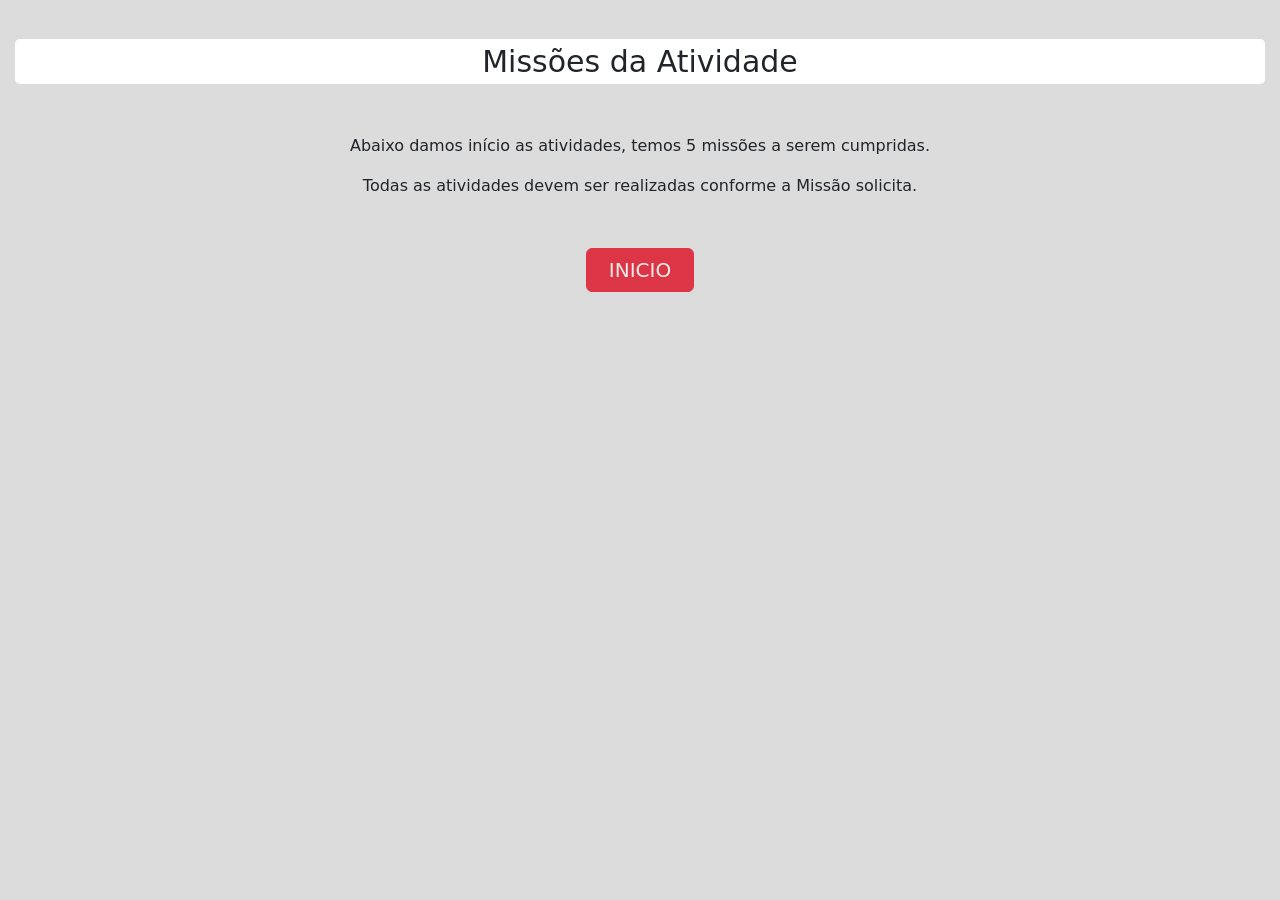
<file: index.html>
<!DOCTYPE html>
<html lang="en">
<head>
    <meta charset="UTF-8">
    <meta name="viewport" content="width=device-width, initial-scale=1.0">
    <title>Missões</title>
    <link href="https://cdn.jsdelivr.net/npm/bootstrap@5.3.8/dist/css/bootstrap.min.css" rel="stylesheet" integrity="sha384-sRIl4kxILFvY47J16cr9ZwB07vP4J8+LH7qKQnuqkuIAvNWLzeN8tE5YBujZqJLB" crossorigin="anonymous">
    <link rel="stylesheet" href="./style.css">
</head>
<body><br>
    <header class="hero">
        <p>Missões da Atividade</p>
    </header><br>
    <div class="info">
        <p>Abaixo damos início as atividades, temos 5 missões a serem cumpridas.</p>
        <p>Todas as atividades devem ser realizadas conforme a Missão solicita.</p>
    </div><br>
    <div class="buttom">
        <button type="button" class="btn btn-danger"><a href="./1.html" class="buttom">INICIO</a></button>
    </div><br>
</body>
</html>
</file>
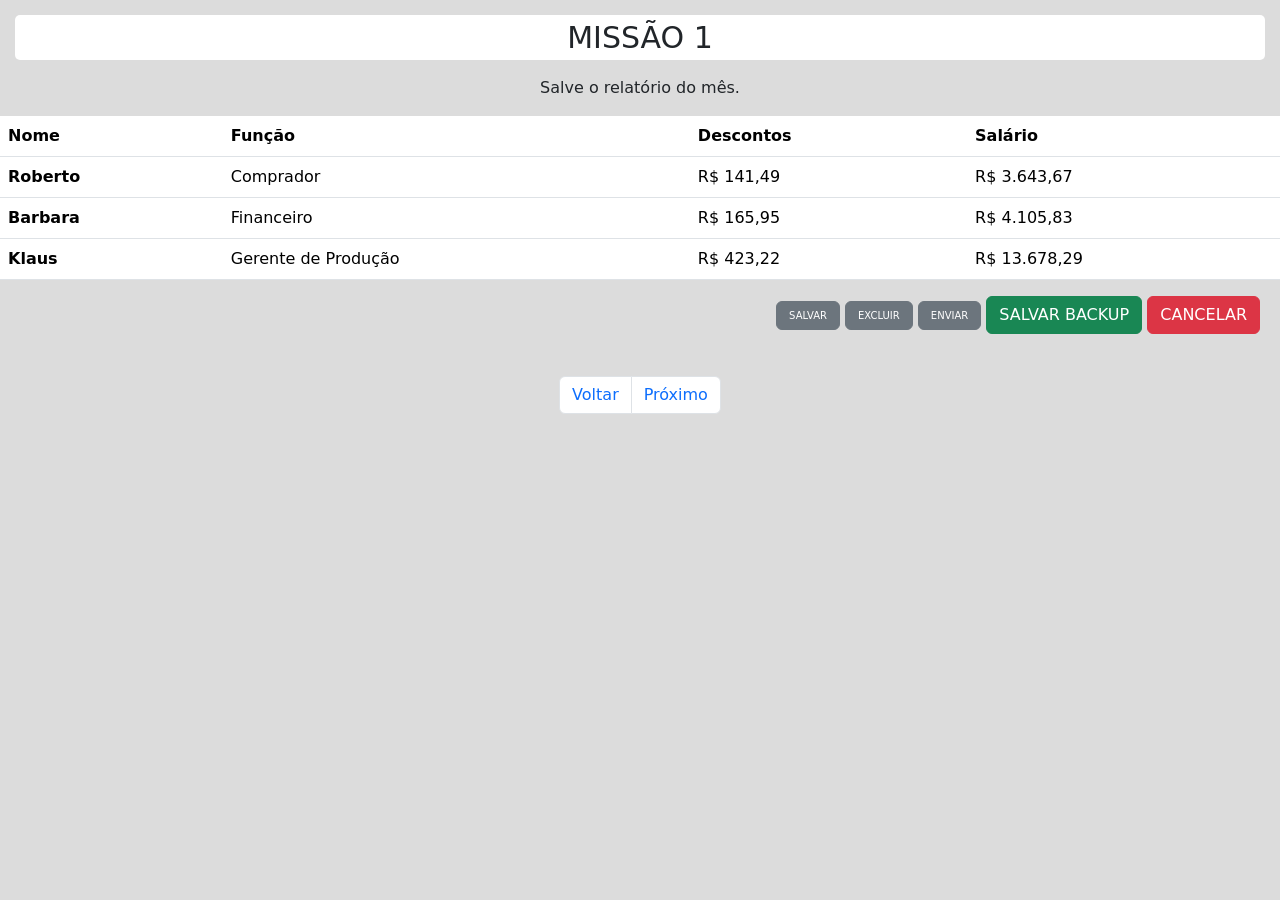
<file: 1.html>
<!DOCTYPE html>
<html lang="en">
<head>
    <meta charset="UTF-8">
    <meta name="viewport" content="width=device-width, initial-scale=1.0">
    <title>Missões</title>
    <link href="https://cdn.jsdelivr.net/npm/bootstrap@5.3.8/dist/css/bootstrap.min.css" rel="stylesheet" integrity="sha384-sRIl4kxILFvY47J16cr9ZwB07vP4J8+LH7qKQnuqkuIAvNWLzeN8tE5YBujZqJLB" crossorigin="anonymous">
    <link rel="stylesheet" href="./style.css">
</head>
<body>
    <header class="hero">
        <p>MISSÃO 1</p>
    </header>
    <div class="info">
        <p>Salve o relatório do mês.</p>
    </div>
    <table class="table">
        <thead>
            <tr>
            <th scope="col">Nome</th>
            <th scope="col">Função</th>
            <th scope="col">Descontos</th>
            <th scope="col">Salário</th>
            </tr>
        </thead>
        <tbody>
            <tr>
                <th scope="row">Roberto</th>
                <td>Comprador</td>
                <td>R$ 141,49</td>
                <td>R$ 3.643,67</td>
            </tr>
            <tr>
                <th scope="row">Barbara</th>
                <td>Financeiro</td>
                <td>R$ 165,95</td>
                <td>R$ 4.105,83</td>
            </tr>
            <tr>
                <th scope="row">Klaus</th>
                <td>Gerente de Produção</td>
                <td>R$ 423,22</td>
                <td>R$ 13.678,29</td>
            </tr>
        </tbody>
    </table>
    <div class="bots">
        <button type="button" class="btn btn-secondary" style="font-size: 10px;"><a href="./2.html" style="text-decoration: none;color: white;">SALVAR</a></button>
        <button type="button" class="btn btn-secondary" style="font-size: 10px;"><a href="./2.html" style="text-decoration: none;color: white;">EXCLUIR</a></button>
        <button type="button" class="btn btn-secondary" style="font-size: 10px;"><a href="./2.html" style="text-decoration: none;color: white;">ENVIAR</a></button>
        <button type="button" class="btn btn-success"><a href="./2.html" style="text-decoration: none;color: white;">SALVAR BACKUP</a></button>
        <button type="button" class="btn btn-danger"><a href="./2.html" style="text-decoration: none;color: white;">CANCELAR</a></button>
    </div><br>
    <nav aria-label="Page navigation example" class="navbar">
        <ul class="pagination">
            <li class="page-item"><a class="page-link" href="./index.html">Voltar</a></li>
            <li class="page-item"><a class="page-link" href="./2.html">Próximo</a></li>
        </ul>
    </nav>
</body>
</html>
</file>
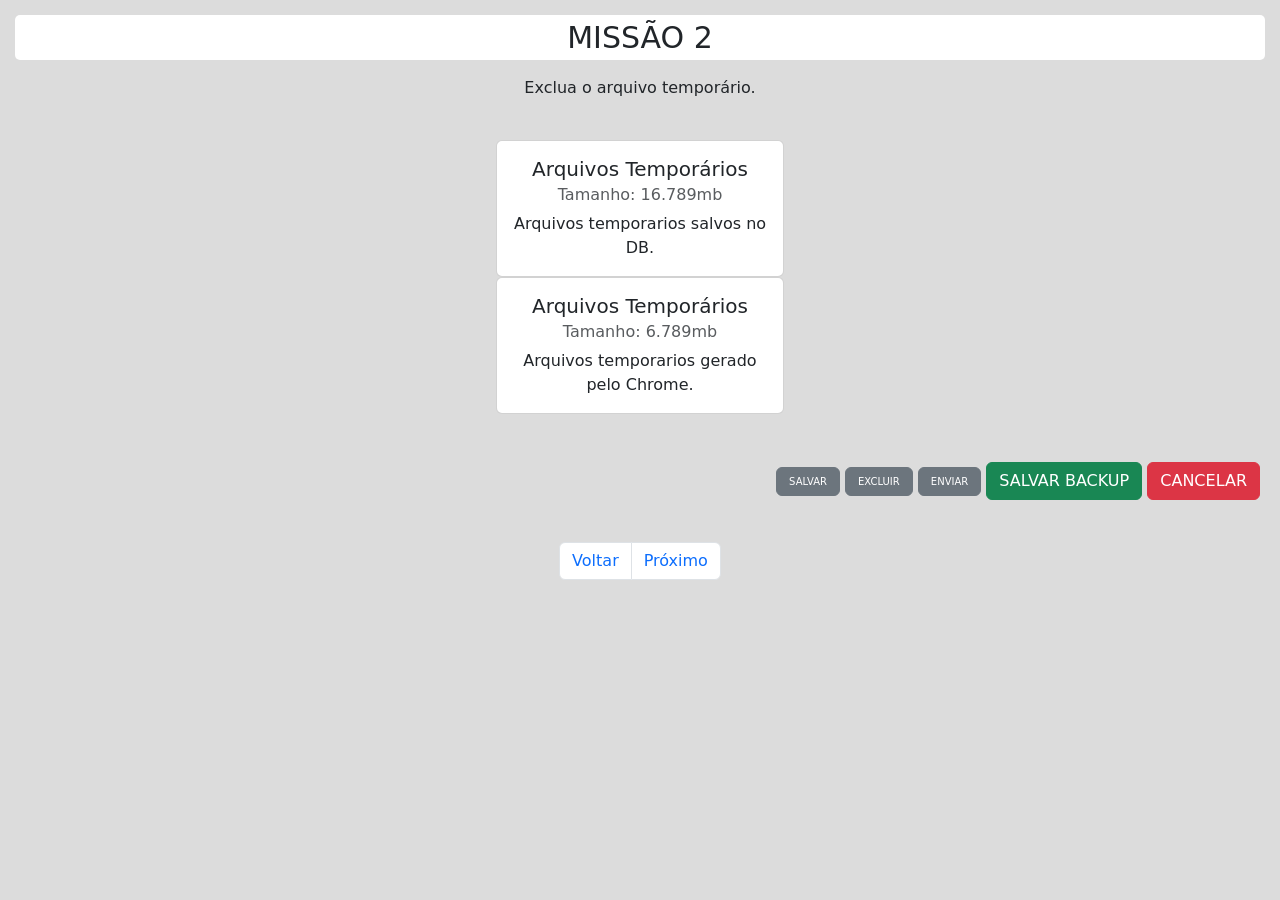
<file: 2.html>
<!DOCTYPE html>
<html lang="en">
<head>
    <meta charset="UTF-8">
    <meta name="viewport" content="width=device-width, initial-scale=1.0">
    <title>Missões</title>
    <link href="https://cdn.jsdelivr.net/npm/bootstrap@5.3.8/dist/css/bootstrap.min.css" rel="stylesheet" integrity="sha384-sRIl4kxILFvY47J16cr9ZwB07vP4J8+LH7qKQnuqkuIAvNWLzeN8tE5YBujZqJLB" crossorigin="anonymous">
    <link rel="stylesheet" href="./style.css">
</head>
<body>
    <header class="hero">
        <p>MISSÃO 2</p>
    </header>
    <div class="info">
        <p>Exclua o arquivo temporário.</p>
    </div><br>
    <center>
    <div class="card" style="width: 18rem;">
        <div class="card-body">
            <h5 class="card-title">Arquivos Temporários</h5>
            <h6 class="card-subtitle mb-2 text-body-secondary">Tamanho: 16.789mb</h6>
            <p class="card-text">Arquivos temporarios salvos no DB.</p>
        </div>
    </div>
     <div class="card" style="width: 18rem;">
        <div class="card-body">
            <h5 class="card-title">Arquivos Temporários</h5>
            <h6 class="card-subtitle mb-2 text-body-secondary">Tamanho: 6.789mb</h6>
            <p class="card-text">Arquivos temporarios gerado pelo Chrome.</p>
        </div>
    </div><br><br>
    </center>
    <div class="bots">  
        <button type="button" class="btn btn-secondary" style="font-size: 10px;"><a href="./3.html" style="text-decoration: none;color: white;">SALVAR</a></button>
        <button type="button" class="btn btn-secondary" style="font-size: 10px;"><a href="./3.html" style="text-decoration: none;color: white;">EXCLUIR</a></button>
        <button type="button" class="btn btn-secondary" style="font-size: 10px;"><a href="./3.html" style="text-decoration: none;color: white;">ENVIAR</a></button>
        <button type="button" class="btn btn-success"><a href="./3.html" style="text-decoration: none;color: white;">SALVAR BACKUP</a></button>
        <button type="button" class="btn btn-danger"><a href="./3.html" style="text-decoration: none;color: white;">CANCELAR</a></button>
    </div><br>
    <nav aria-label="Page navigation example" class="navbar">
        <ul class="pagination">
            <li class="page-item"><a class="page-link" href="./1.html">Voltar</a></li>
            <li class="page-item"><a class="page-link" href="./3.html">Próximo</a></li>
        </ul>
    </nav>
</body>
</html>
</file>
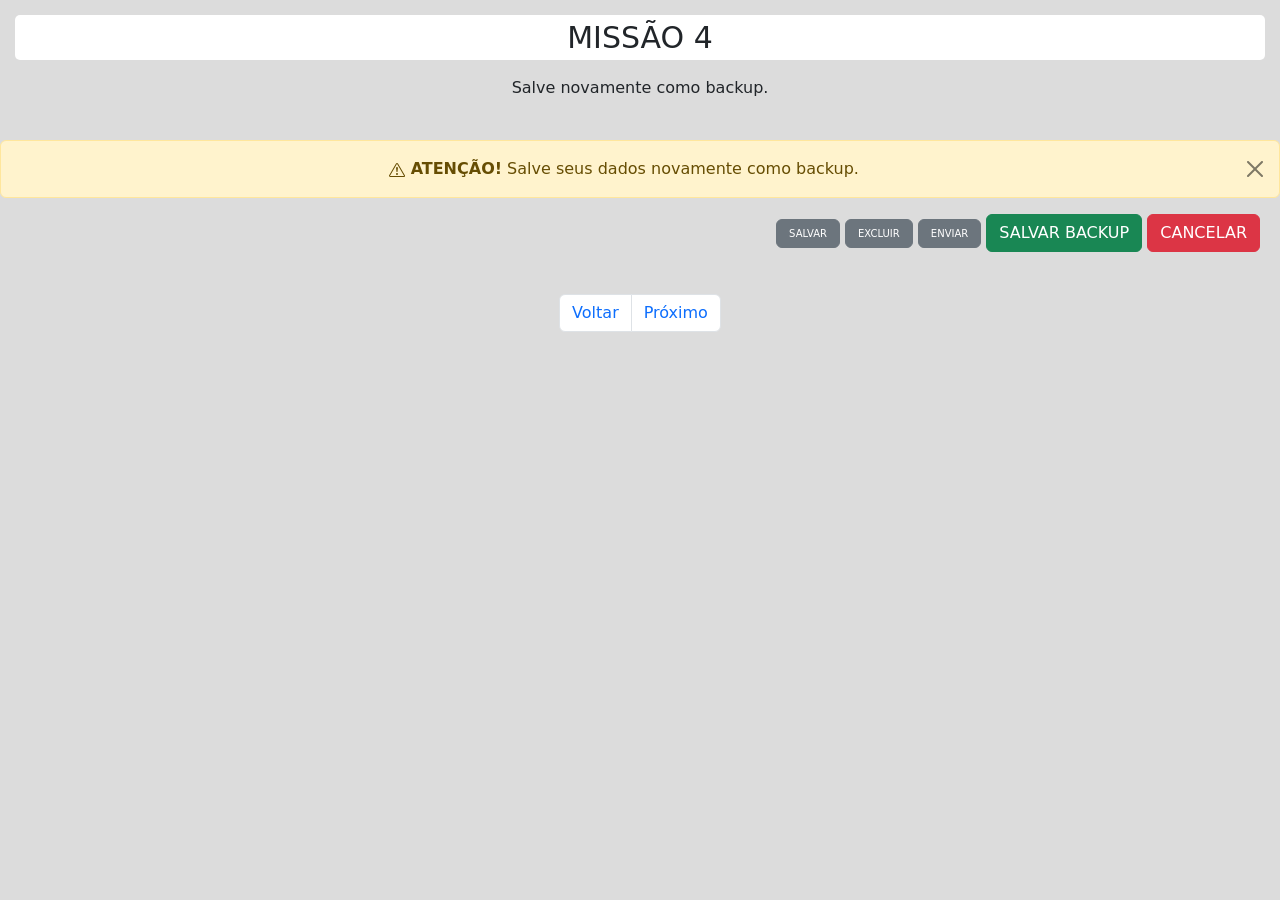
<file: 4.html>
<!DOCTYPE html>
<html lang="en">
<head>
    <meta charset="UTF-8">
    <meta name="viewport" content="width=device-width, initial-scale=1.0">
    <title>Missões</title>
    <link href="https://cdn.jsdelivr.net/npm/bootstrap@5.3.8/dist/css/bootstrap.min.css" rel="stylesheet" integrity="sha384-sRIl4kxILFvY47J16cr9ZwB07vP4J8+LH7qKQnuqkuIAvNWLzeN8tE5YBujZqJLB" crossorigin="anonymous">
    <link rel="stylesheet" href="./style.css">
</head>
<body>
    <header class="hero">
        <p>MISSÃO 4 </p>
    </header>
    <div class="info">
        <p>Salve novamente como backup.</p>
    </div><br>
    <center>
    <div class="alert alert-warning alert-dismissible fade show" role="alert">
        <strong><svg xmlns="http://www.w3.org/2000/svg" width="16" height="16" fill="currentColor" class="bi bi-exclamation-triangle" viewBox="0 0 16 16">
        <path d="M7.938 2.016A.13.13 0 0 1 8.002 2a.13.13 0 0 1 .063.016.15.15 0 0 1 .054.057l6.857 11.667c.036.06.035.124.002.183a.2.2 0 0 1-.054.06.1.1 0 0 1-.066.017H1.146a.1.1 0 0 1-.066-.017.2.2 0 0 1-.054-.06.18.18 0 0 1 .002-.183L7.884 2.073a.15.15 0 0 1 .054-.057m1.044-.45a1.13 1.13 0 0 0-1.96 0L.165 13.233c-.457.778.091 1.767.98 1.767h13.713c.889 0 1.438-.99.98-1.767z"/>
        <path d="M7.002 12a1 1 0 1 1 2 0 1 1 0 0 1-2 0M7.1 5.995a.905.905 0 1 1 1.8 0l-.35 3.507a.552.552 0 0 1-1.1 0z"/>
        </svg> ATENÇÃO!</strong> Salve seus dados novamente como backup.
        <button type="button" class="btn-close" data-bs-dismiss="alert" aria-label="Close"></button>
    </div>
    </center>
      <div class="bots">
        <button type="button" class="btn btn-secondary" style="font-size: 10px;"><a href="./5.html" style="text-decoration: none;color: white;">SALVAR</a></button>
        <button type="button" class="btn btn-secondary" style="font-size: 10px;"><a href="./5.html" style="text-decoration: none;color: white;">EXCLUIR</a></button>
        <button type="button" class="btn btn-secondary" style="font-size: 10px;"><a href="./5.html" style="text-decoration: none;color: white;">ENVIAR</a></button>
        <button type="button" class="btn btn-success"><a href="./5.html" style="text-decoration: none;color: white;">SALVAR BACKUP</a></button>
        <button type="button" class="btn btn-danger"><a href="./5.html" style="text-decoration: none;color: white;">CANCELAR</a></button>
    </div><br>
    <nav aria-label="Page navigation example" class="navbar"> 
        <ul class="pagination">
            <li class="page-item"><a class="page-link" href="./3.html">Voltar</a></li>
            <li class="page-item"><a class="page-link" href="./5.html">Próximo</a></li>
        </ul>
    </nav>
</body>
</html>
</file>
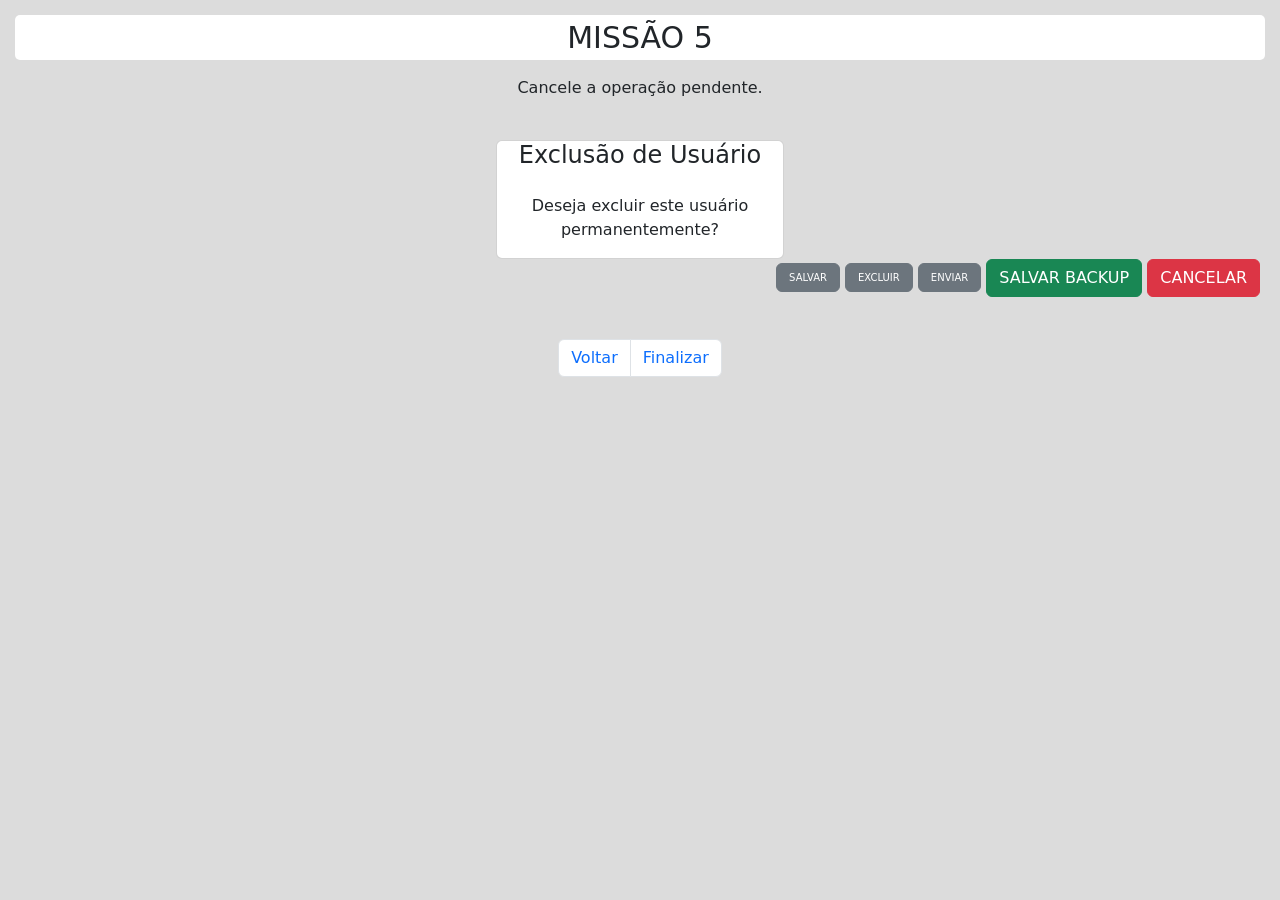
<file: 5.html>
<!DOCTYPE html>
<html lang="en">
<head>
    <meta charset="UTF-8">
    <meta name="viewport" content="width=device-width, initial-scale=1.0">
    <title>Missões</title>
    <link href="https://cdn.jsdelivr.net/npm/bootstrap@5.3.8/dist/css/bootstrap.min.css" rel="stylesheet" integrity="sha384-sRIl4kxILFvY47J16cr9ZwB07vP4J8+LH7qKQnuqkuIAvNWLzeN8tE5YBujZqJLB" crossorigin="anonymous">
    <link rel="stylesheet" href="./style.css">
</head>
<body>
    <header class="hero">
        <p>MISSÃO 5</p>
    </header>
    <div class="info">
        <p>Cancele a operação pendente.</p>
    </div><br>
    <center>
    <div class="card" style="width: 18rem;">
        <h4>Exclusão de Usuário</h4>
        <div class="card-body">
            <p class="card-text">Deseja excluir este usuário permanentemente?</p>
        </div>
    </div>
    </center>
    <div class="bots">
        <button type="button" class="btn btn-secondary" style="font-size: 10px;"><a href="./final.html" style="text-decoration: none;color: white;">SALVAR</a></button>
        <button type="button" class="btn btn-secondary" style="font-size: 10px;"><a href="./final.html" style="text-decoration: none;color: white;">EXCLUIR</a></button>
        <button type="button" class="btn btn-secondary" style="font-size: 10px;"><a href="./final.html" style="text-decoration: none;color: white;">ENVIAR</a></button>
        <button type="button" class="btn btn-success"><a href="./final.html" style="text-decoration: none;color: white;">SALVAR BACKUP</a></button>
        <button type="button" class="btn btn-danger"><a href="./final.html" style="text-decoration: none;color: white;">CANCELAR</a></button>
    </div><br>
    <nav aria-label="Page navigation example" class="navbar">
        <ul class="pagination">
            <li class="page-item"><a class="page-link" href="./4.html">Voltar</a></li>
            <li class="page-item"><a class="page-link" href="./final.html">Finalizar</a></li>
        </ul>
    </nav>
</body>
</html>
</file>
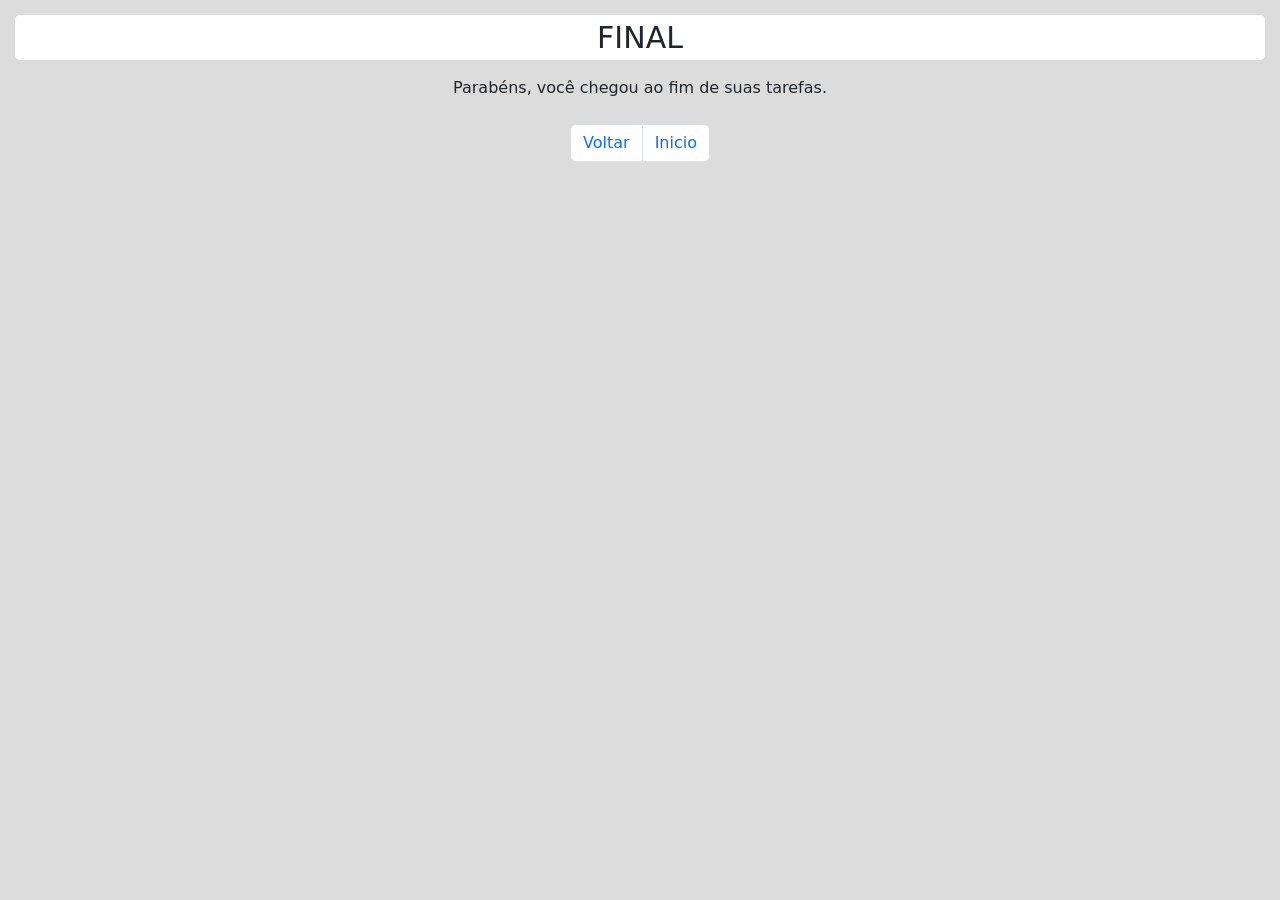
<file: final.html>
<!DOCTYPE html>
<html lang="en">
<head>
    <meta charset="UTF-8">
    <meta name="viewport" content="width=device-width, initial-scale=1.0">
    <title>Missões</title>
    <link href="https://cdn.jsdelivr.net/npm/bootstrap@5.3.8/dist/css/bootstrap.min.css" rel="stylesheet" integrity="sha384-sRIl4kxILFvY47J16cr9ZwB07vP4J8+LH7qKQnuqkuIAvNWLzeN8tE5YBujZqJLB" crossorigin="anonymous">
    <link rel="stylesheet" href="./style.css">
</head>
<body>
    <header class="hero">
        <p>FINAL</p>
    </header>
    <div class="info">
        <p>Parabéns, você chegou ao fim de suas tarefas.</p>
    </div>
   
    <nav aria-label="Page navigation example" class="navbar">
        <ul class="pagination">
            <li class="page-item"><a class="page-link" href="./5.html">Voltar</a></li>
            <li class="page-item"><a class="page-link" href="./index.html">Inicio</a></li>
        </ul>
    </nav>
</body>
</html>
</file>
<file: style.css>
body{
    background-color:gainsboro;
    gap: 10px;
}

.hero{
    text-align: center;
    margin: 15px;
    background-color: white;
    font-size: 30px;
    border-radius: 5px;
    
    justify-content: center;
}

.info{
    text-align: center;
    margin-top: 10px;
}

.buttom{
    text-decoration: none;   
    color: rgb(236, 236, 236);
    text-align: center;
    margin: 10px;
    font-size: 20px;
    
}

.navbar{
    justify-content: center;
    margin: 10px;
}

.bots{
    text-align: end;
    margin-right: 20px;
}

.formu{
    margin-left: 40%;
}
</file>
